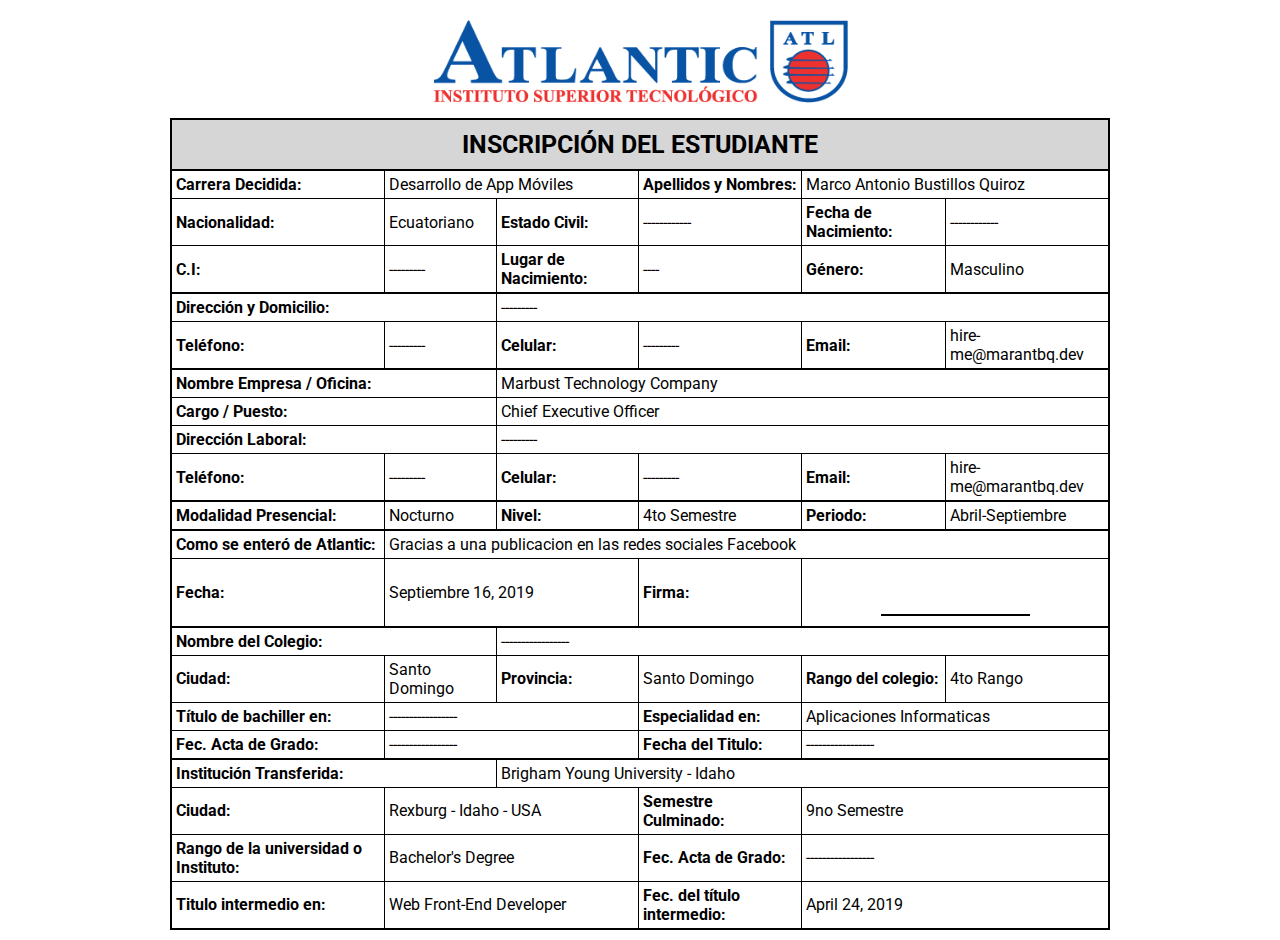
<file: index.html>
<!DOCTYPE html>
<html lang="es">

<head>
    <meta charset="UTF-8">
    <meta http-equiv="X-UA-Compatible" content="IE=edge">
    <title>Inscripciones Neitor SGA</title>
    <meta name="viewport" content="width=device-width, initial-scale=1">
    <style>
        @import url("https://fonts.googleapis.com/css?family=Roboto&display=swap");

        * {
            padding: 0px;
            margin: 0px;
        }

        body {
            max-width: 940px;
            min-width: 940px;
            padding: 10px 5px;
            margin-left: auto;
            margin-right: auto;
            font-family: "Roboto", sans-serif;
        }

        .logo-reporte-inscripcion {
            max-width: 500px;
            width: 45%;
            display: block;
            margin: 5px auto;
        }

        .sign-field {
            text-align: center;
            padding: 55px 4px 10px 4px;
        }

        .sign-field span {
            width: 50%;
            height: 1.5px;
            background: black;
            display: block;
            margin-left: auto;
            margin-right: auto;
        }

        .linea-abajo td {
            border-bottom: 2px solid black;
        }

        table {
            border-collapse: collapse;
            width: 100%;
            max-width: 100%;
            margin-top: 10px;
            box-sizing: border-box;
        }

        table thead {
            background: #D6D6D6;
            border: 2px solid black;
        }

        table thead tr th {
            padding: 10px 0px;
            text-transform: uppercase;
            font-size: 25px;
        }

        table tbody tr td {
            border: 1px solid black;
            padding: 4px;
        }

        table tbody tr td:first-child {
            border-left: 2px solid black;
        }

        table tbody tr td:last-child {
            border-right: 2px solid black;
        }

    </style>
</head>

<body>
    <header>
        <img src="logo-ue.png" alt="logo unidad educativa" class="logo-reporte-inscripcion">
    </header>

    <body>
        <table>
            <thead>
                <tr>
                    <th colspan="6">Inscripción del Estudiante</th>
                </tr>
            </thead>
            <tbody>
                <tr>
                    <td><strong>Carrera Decidida:</strong></td>
                    <td colspan="2">Desarrollo de App Móviles</td>
                    <td><strong>Apellidos y Nombres:</strong></td>
                    <td colspan="2">Marco Antonio Bustillos Quiroz</td>
                </tr>
                <tr>
                    <td><strong>Nacionalidad:</strong></td>
                    <td>Ecuatoriano</td>
                    <td><strong>Estado Civil:</strong></td>
                    <td>------------</td>
                    <td><strong>Fecha de Nacimiento:</strong></td>
                    <td>------------</td>
                </tr>
                <tr class="linea-abajo">
                    <td><strong>C.I:</strong></td>
                    <td>---------</td>
                    <td><strong>Lugar de Nacimiento:</strong></td>
                    <td>----</td>
                    <td><strong>Género:</strong></td>
                    <td>Masculino</td>
                </tr>
                <tr>
                    <td colspan="2"><strong>Dirección y Domicilio:</strong></td>
                    <td colspan="4">---------</td>
                </tr>
                <tr class="linea-abajo">
                    <td><strong>Teléfono:</strong></td>
                    <td>---------</td>
                    <td><strong>Celular:</strong></td>
                    <td>---------</td>
                    <td><strong>Email:</strong></td>
                    <td>hire-me@marantbq.dev</td>
                </tr>
                <tr>
                    <td colspan="2"><strong>Nombre Empresa / Oficina:</strong></td>
                    <td colspan="4">Marbust Technology Company</td>
                </tr>
                <tr>
                    <td colspan="2"><strong>Cargo / Puesto:</strong></td>
                    <td colspan="4">Chief Executive Officer</td>
                </tr>
                <tr>
                    <td colspan="2"><strong>Dirección Laboral:</strong></td>
                    <td colspan="4">---------</td>
                </tr>
                <tr class="linea-abajo">
                    <td><strong>Teléfono:</strong></td>
                    <td>---------</td>
                    <td><strong>Celular:</strong></td>
                    <td>---------</td>
                    <td><strong>Email:</strong></td>
                    <td>hire-me@marantbq.dev</td>
                </tr>
                <tr class="linea-abajo">
                    <td><strong>Modalidad Presencial:</strong></td>
                    <td>Nocturno</td>
                    <td><strong>Nivel:</strong></td>
                    <td>4to Semestre</td>
                    <td><strong>Periodo:</strong></td>
                    <td>Abril-Septiembre</td>
                </tr>
                <tr>
                    <td><strong>Como se enteró de Atlantic:</strong></td>
                    <td colspan="5">Gracias a una publicacion en las redes sociales Facebook</td>
                </tr>
                <tr class="linea-abajo">
                    <td><strong>Fecha:</strong></td>
                    <td colspan="2">Septiembre 16, 2019</td>
                    <td><strong>Firma:</strong></td>
                    <td colspan="2" class="sign-field"><span></span></td>
                </tr>
                <tr>
                    <td colspan="2"><strong>Nombre del Colegio:</strong></td>
                    <td colspan="4">-----------------</td>
                </tr>
                <tr>
                    <td><strong>Ciudad:</strong></td>
                    <td>Santo Domingo</td>
                    <td><strong>Provincia:</strong></td>
                    <td>Santo Domingo</td>
                    <td><strong>Rango del colegio:</strong></td>
                    <td>4to Rango</td>
                </tr>
                <tr>
                    <td><strong>Título de bachiller en:</strong></td>
                    <td colspan="2">-----------------</td>
                    <td><strong>Especialidad en:</strong></td>
                    <td colspan="2">Aplicaciones Informaticas</td>
                </tr>
                <tr class="linea-abajo">
                    <td><strong>Fec. Acta de Grado:</strong></td>
                    <td colspan="2">-----------------</td>
                    <td><strong>Fecha del Titulo:</strong></td>
                    <td colspan="2">-----------------</td>
                </tr>
                <tr>
                    <td colspan="2"><strong>Institución Transferida:</strong></td>
                    <td colspan="4">Brigham Young University - Idaho</td>
                </tr>
                <tr>
                    <td><strong>Ciudad:</strong></td>
                    <td colspan="2">Rexburg - Idaho - USA</td>
                    <td><strong>Semestre Culminado:</strong></td>
                    <td colspan="2">9no Semestre</td>
                </tr>
                <tr>
                    <td><strong>Rango de la universidad o Instituto:</strong></td>
                    <td colspan="2">Bachelor's Degree</td>
                    <td><strong>Fec. Acta de Grado:</strong></td>
                    <td colspan="2">-----------------</td>
                </tr>
                <tr class="linea-abajo">
                    <td><strong>Titulo intermedio en:</strong></td>
                    <td colspan="2">Web Front-End Developer</td>
                    <td><strong>Fec. del título intermedio:</strong></td>
                    <td colspan="2">April 24, 2019</td>
                </tr>
            </tbody>
        </table>
    </body>
</body>

</html>
</file>
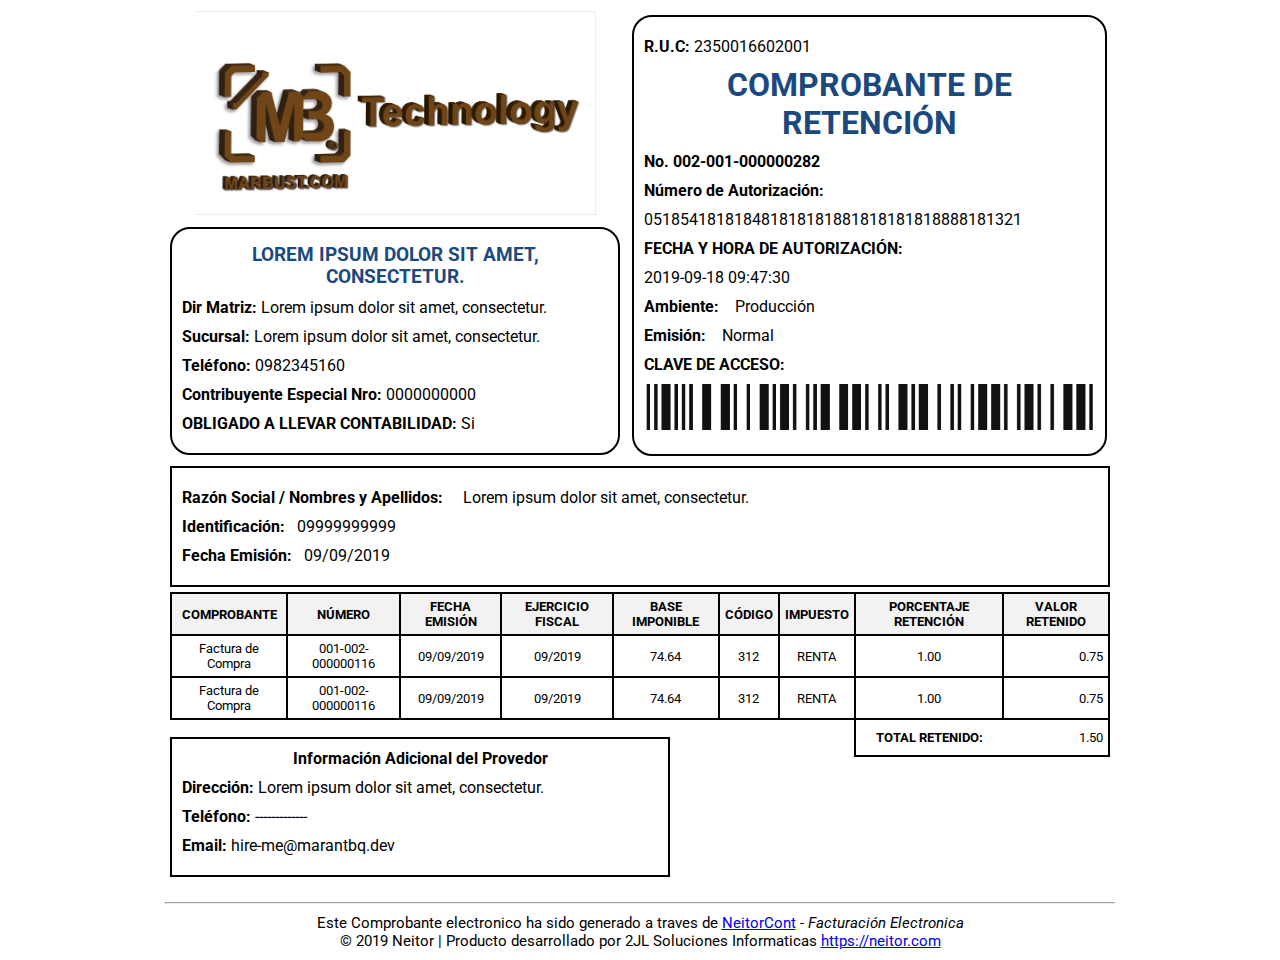
<file: NeitorCont/Retencion/index.html>
<!DOCTYPE html>
<html lang="es">
<head>
    <meta charset="UTF-8">
    <meta http-equiv="X-UA-Compatible" content="IE=edge">
    <meta name="viewport" content="width=device-width, initial-scale=1">
    <title>Retencion</title>
    <link rel="stylesheet" href="css/styles.css">
</head>

<body>
    <table class="encabezado-retencion">
        <tbody>
            <tr>
                <td class="logo-container"><img src="logo.png" alt="logo de la empresa"></td>
                <td rowspan="2">
                    <div class="datos-fiscales">
                        <p class="ruc"><strong>R.U.C:</strong> 2350016602001</p>
                        <h1>comprobante de retención</h1>
                        <p class="bill-number"><strong>No. 002-001-000000282</strong></p>
                        <p><strong>Número de Autorización:</strong></p>
                        <p class="num-auto">051854181818481818181881818181818888181321</p>
                        <p class="date">fecha y hora de autorización:</p>
                        <p>2019-09-18 09:47:30</p>
                        <p><strong>Ambiente:</strong>&nbsp;&nbsp;&nbsp;&nbsp;Producción</p>
                        <p><strong>Emisión:</strong>&nbsp;&nbsp;&nbsp;&nbsp;Normal</p>
                        <p class="clave-de-acceso">clave de acceso:</p>
                        <p class="clave-imagen"><img src="codigo.png" alt=""></p>
                    </div>
                </td>
            </tr>
            <tr>
                <td>
                    <div class="informacion-emisor">
                        <h3>Lorem ipsum dolor sit amet, consectetur.</h3>
                        <p><strong>Dir Matriz:</strong> Lorem ipsum dolor sit amet, consectetur.</p>
                        <p><strong>Sucursal:</strong> Lorem ipsum dolor sit amet, consectetur.</p>
                        <p><strong>Teléfono:</strong> 0982345160</p>
                        <p><strong>Contribuyente Especial Nro:</strong> 0000000000</p>
                        <p><strong>OBLIGADO A LLEVAR CONTABILIDAD:</strong> Si</p>
                    </div>
                </td>
            </tr>
        </tbody>
    </table>
    <div class="datos-cliente">
        <p><strong>Razón Social / Nombres y Apellidos:</strong>&nbsp;&nbsp;&nbsp;&nbsp;&nbsp;Lorem ipsum dolor sit amet, consectetur.</p>
        <p><strong>Identificación:</strong>&nbsp;&nbsp;&nbsp;09999999999</p>
        <p><strong>Fecha Emisión:</strong>&nbsp;&nbsp;&nbsp;09/09/2019</p>
    </div>
    <table class="cuerpo">
        <thead>
            <tr>
                <th>COMPROBANTE</th>
                <th>NÚMERO</th>
                <th>FECHA EMISIÓN</th>
                <th>EJERCICIO FISCAL</th>
                <th>BASE IMPONIBLE</th>
                <th>CÓDIGO</th>
                <th>IMPUESTO</th>
                <th>PORCENTAJE RETENCIÓN</th>
                <th>VALOR RETENIDO</th>
            </tr>
        </thead>
        <tbody>
            <tr>
                <td>Factura de Compra</td>
                <td>001-002-000000116</td>
                <td>09/09/2019</td>
                <td>09/2019</td>
                <td>74.64</td>
                <td>312</td>
                <td>RENTA</td>
                <td>1.00</td>
                <td style="text-align: right;">0.75</td>
            </tr>
            <tr>
                <td>Factura de Compra</td>
                <td>001-002-000000116</td>
                <td>09/09/2019</td>
                <td>09/2019</td>
                <td>74.64</td>
                <td>312</td>
                <td>RENTA</td>
                <td>1.00</td>
                <td style="text-align: right;">0.75</td>
            </tr>
            <tr>
                <td colspan="7" style="border: 0px;"></td>
                <td colspan="1" style="border-right: 0px; padding-top: 10px; padding-bottom: 10px"><strong>TOTAL RETENIDO: </strong></td>
                <td style="border-left: 0px; text-align: right">1.50</td>
            </tr>
        </tbody>
    </table>
    <div class="informacion-adicional">
        <p class="titulo">Información Adicional del Provedor</p>
        <p><strong>Dirección:</strong> Lorem ipsum dolor sit amet, consectetur.</p>
        <p><strong>Teléfono:</strong> -------------</p>
        <p><strong>Email:</strong> hire-me@marantbq.dev</p>
    </div>
    <hr>
    <p class="copyright">Este Comprobante electronico ha sido generado a traves de <a href="#">NeitorCont</a> - <em>Facturación Electronica</em><br>&copy; 2019 Neitor | Producto desarrollado por 2JL Soluciones Informaticas <a href="#">https://neitor.com</a></p>
</body>
</html>
</file>
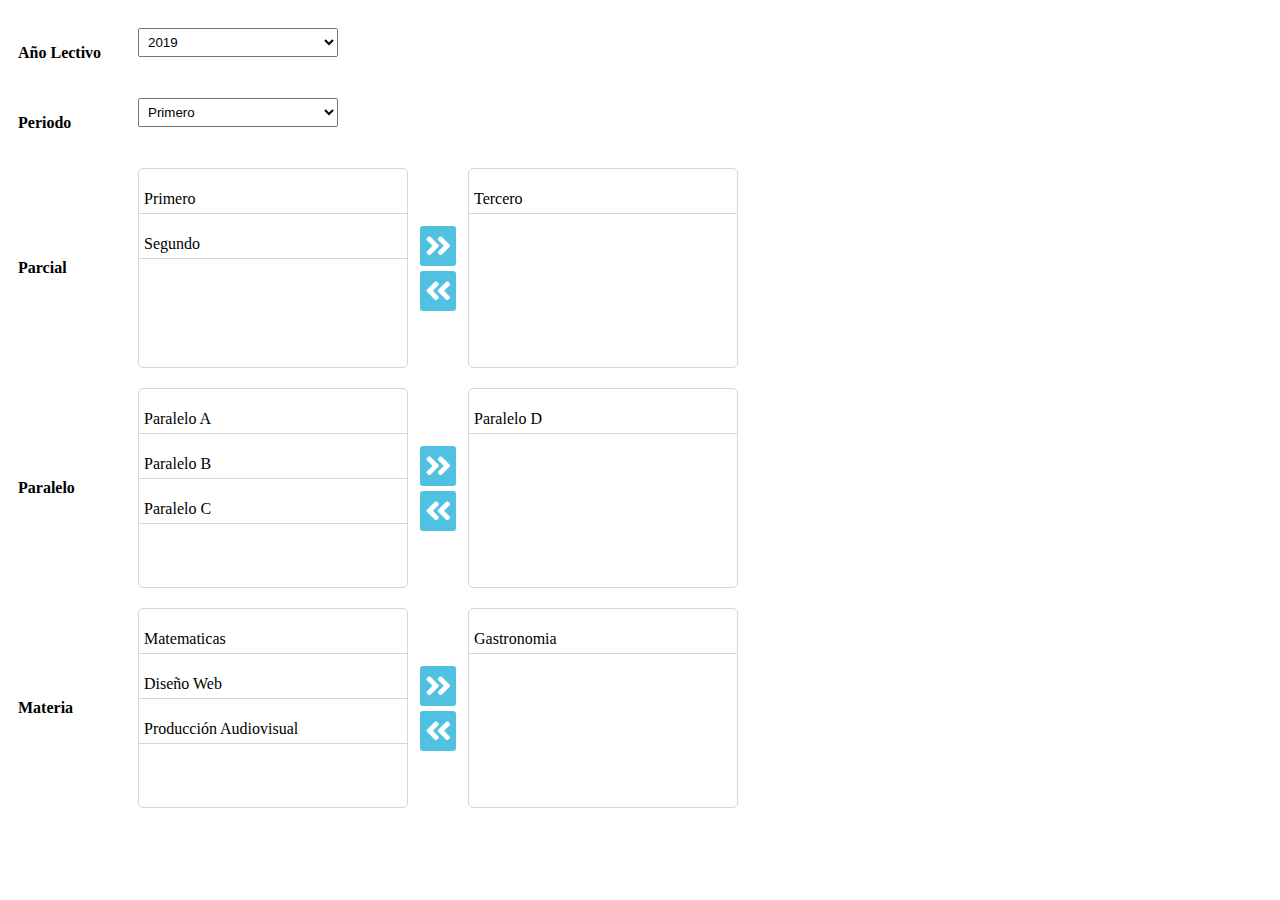
<file: SGA/Malla/malla.html>
<!DOCTYPE html>
<html lang="en">

<head>
    <meta charset="UTF-8">
    <title>Mijimn</title>
    <meta name="viewport" content="width=device-width, initial-scale=1">
    <link rel="stylesheet" href="https://use.fontawesome.com/releases/v5.8.1/css/all.css">
    <link rel="stylesheet" href="css/posicionamiento.css">
    <link rel="stylesheet" href="css/malla.css">
</head>

<body>
    <div class="malla-container">
        <div class="filas">
            <div class="left">
                <p>Año Lectivo</p>
            </div>
            <div class="right">
                <select name="" id="">
                    <option value="">2019</option>
                    <option value="">2020</option>
                    <option value="">2021</option>
                </select>
            </div>
        </div>
        <!--Fila-->
        <div class="filas">
            <div class="left">
                <p>Periodo</p>
            </div>
            <div class="right">
                <select name="" id="">
                    <option value="">Primero</option>
                    <option value="">Segundo</option>
                </select>
            </div>
        </div>
        <!--Fila-->
        <div class="filas">
            <div class="left">
                <p>Parcial</p>
            </div>
            <div class="right sub-filas" id="cont-left">
                <p>Primero</p>
                <p>Segundo</p>
            </div>
            <div class="center-botones">
               <div class="sub-contenedor">
                   <i class="fas fa-angle-double-right"></i>
                <i class="fas fa-angle-double-left"></i>
               </div>
                
            </div>
            <div class="right sub-filas" id="cont-right">
                <p>Tercero</p>
            </div>
        </div>
        <!--Fila-->
        <div class="filas">
            <div class="left">
                <p>Paralelo</p>
            </div>
            <div class="right sub-filas" id="cont-left">
                <p>Paralelo A</p>
                <p>Paralelo B</p>
                <p>Paralelo C</p>
            </div>
            <div class="center-botones">
               <div class="sub-contenedor">
                   <i class="fas fa-angle-double-right"></i>
                <i class="fas fa-angle-double-left"></i>
               </div>
                
            </div>
            <div class="right sub-filas" id="cont-right">
                <p>Paralelo D</p>
            </div>
        </div>
        <!--Fila-->
        <div class="filas">
            <div class="left">
                <p>Materia</p>
            </div>
            <div class="right sub-filas" id="cont-left">
                <p>Matematicas</p>
                <p>Diseño Web</p>
                <p>Producción Audiovisual</p>
            </div>
            <div class="center-botones">
               <div class="sub-contenedor">
                   <i class="fas fa-angle-double-right"></i>
                <i class="fas fa-angle-double-left"></i>
               </div>
                
            </div>
            <div class="right sub-filas" id="cont-right">
                <p>Gastronomia</p>
            </div>
        </div>
    </div>

</body>

</html>
</file>
<file: NeitorCont/Retencion/css/styles.css>
@import url("https://fonts.googleapis.com/css?family=Roboto&display=swap");
* {
  margin: 0px;
  padding: 0px;
}

body {
  max-width: 950px;
  min-width: 950px;
  width: 950px;
  padding: 10px 0px;
  margin-left: auto;
  margin-right: auto;
  font-family: "Roboto", sans-serif;
}

.encabezado-retencion {
  width: 100%;
  min-width: 100%;
  box-sizing: border-box;
  border-collapse: collapse;
  max-width: 100%;
}
.logo-container {
  text-align: center;
}
.logo-container img {
  max-width: 400px;
  width: 90%;
}

.datos-fiscales {
  min-width: 475px;
  max-width: 475px;
  padding: 10px;
  border: 2px solid black;
  margin: 5px;
  box-sizing: border-box;
  border-radius: 20px;
}
.datos-fiscales h1 {
  text-transform: uppercase;
  color: #1B497D;
  text-align: center;
  margin: 5px 0px;
}
.datos-fiscales p {
  margin: 10px 0px;
}
.datos-fiscales .num-auto {
  max-width: 450px;
}
.datos-fiscales .date {
  text-transform: uppercase;
  font-weight: bold;
}
.datos-fiscales .clave-de-acceso {
  font-weight: bold;
  text-transform: uppercase;
}
.datos-fiscales .clave-imagen img {
  max-width: 475px;
  width: 100%;
}

.informacion-emisor {
  min-width: 450px;
  max-width: 450px;
  padding: 10px;
  border: 2px solid black;
  margin: 5px;
  box-sizing: border-box;
  border-radius: 20px;
}
.informacion-emisor h3 {
  text-transform: uppercase;
  color: #1B497D;
  text-align: center;
  margin: 5px 0px;
}
.informacion-emisor p {
  margin: 10px 0px;
}

.datos-cliente {
  box-sizing: border-box;
  border-collapse: collapse;
  padding: 10px;
  border: 2px solid black;
  min-width: 800px;
  margin: 5px;
}
.datos-cliente p {
  margin: 10px 0px;
}

.cuerpo {
  width: 100%;
  min-width: 750px;
  box-sizing: border-box;
  border-collapse: collapse;
  max-width: 940px;
  font-size: 13px;
  margin: 5px;
}
.cuerpo td, .cuerpo th {
  padding: 5px;
  text-align: center;
  border: 2px solid black;
}
.cuerpo th {
  background: #F2F2F2;
}

.informacion-adicional {
  border: 2px solid black;
  max-width: 500px;
  padding: 10px;
  margin: 5px;
  margin-top: -25px;
  box-sizing: border-box;
}
.informacion-adicional .titulo {
  text-align: center;
  font-weight: bold;
  margin-top: 0px;
}
.informacion-adicional p {
  margin: 10px 0px;
}

hr {
  margin: 25px 0px 10px 0px;
}

.copyright {
  text-align: center;
  font-size: 15px;
}

/*# sourceMappingURL=styles.css.map */
</file>
<file: SGA/Malla/css/posicionamiento.css>
.flex-h-s-b {
  -webkit-box-sizing: border-box;
  box-sizing: border-box;
  display: -webkit-box;
  display: -ms-flexbox;
  display: flex;
  -ms-flex-wrap: wrap;
  flex-wrap: wrap;
  -webkit-box-pack: justify;
  -ms-flex-pack: justify;
  justify-content: space-between;
}

.flex-h-s-a {
  -webkit-box-sizing: border-box;
  box-sizing: border-box;
  display: -webkit-box;
  display: -ms-flexbox;
  display: flex;
  -ms-flex-wrap: wrap;
  flex-wrap: wrap;
  -ms-flex-pack: distribute;
  justify-content: space-around;
}

.flex-h-c {
  -webkit-box-sizing: border-box;
  box-sizing: border-box;
  display: -webkit-box;
  display: -ms-flexbox;
  display: flex;
  -ms-flex-wrap: wrap;
  flex-wrap: wrap;
  -webkit-box-pack: center;
  -ms-flex-pack: center;
  justify-content: center;
}

.flex-h-f-s {
  -webkit-box-sizing: border-box;
  box-sizing: border-box;
  display: -webkit-box;
  display: -ms-flexbox;
  display: flex;
  -ms-flex-wrap: wrap;
  flex-wrap: wrap;
  -webkit-box-pack: start;
  -ms-flex-pack: start;
  justify-content: flex-start;
}

.flex-h-f-e {
  -webkit-box-sizing: border-box;
  box-sizing: border-box;
  display: -webkit-box;
  display: -ms-flexbox;
  display: flex;
  -ms-flex-wrap: wrap;
  flex-wrap: wrap;
  -webkit-box-pack: end;
  -ms-flex-pack: end;
  justify-content: flex-end;
}

.flex-wrap-reverse {
  -ms-flex-wrap: wrap-reverse;
  flex-wrap: wrap-reverse;
}

.flex-v-c {
  -webkit-box-sizing: border-box;
  box-sizing: border-box;
  display: -webkit-box;
  display: -ms-flexbox;
  display: flex;
  -ms-flex-wrap: wrap;
  flex-wrap: wrap;
  -webkit-box-align: center;
  -ms-flex-align: center;
  align-items: center;
}

.flex-v-f-s {
  -webkit-box-sizing: border-box;
  box-sizing: border-box;
  display: -webkit-box;
  display: -ms-flexbox;
  display: flex;
  -ms-flex-wrap: wrap;
  flex-wrap: wrap;
  -webkit-box-align: start;
  -ms-flex-align: start;
  align-items: flex-start;
}

.flex-v-f-e {
  -webkit-box-sizing: border-box;
  box-sizing: border-box;
  display: -webkit-box;
  display: -ms-flexbox;
  display: flex;
  -ms-flex-wrap: wrap;
  flex-wrap: wrap;
  -webkit-box-align: end;
  -ms-flex-align: end;
  align-items: flex-end;
}

.segmento-lg1 {
  -webkit-box-sizing: border-box;
  box-sizing: border-box;
  width: 5.625%;
}

.segmento-lg2 {
  -webkit-box-sizing: border-box;
  box-sizing: border-box;
  width: 11.25%;
}

.segmento-lg3 {
  -webkit-box-sizing: border-box;
  box-sizing: border-box;
  width: 16.875%;
}

.segmento-lg4 {
  -webkit-box-sizing: border-box;
  box-sizing: border-box;
  width: 22.5%;
}

.segmento-lg5 {
  -webkit-box-sizing: border-box;
  box-sizing: border-box;
  width: 28.125%;
}

.segmento-lg6 {
  -webkit-box-sizing: border-box;
  box-sizing: border-box;
  width: 33.75%;
}

.segmento-lg7 {
  -webkit-box-sizing: border-box;
  box-sizing: border-box;
  width: 39.375%;
}

.segmento-lg8 {
  -webkit-box-sizing: border-box;
  box-sizing: border-box;
  width: 45%;
}

.segmento-lg9 {
  -webkit-box-sizing: border-box;
  box-sizing: border-box;
  width: 50.625%;
}

.segmento-lg10 {
  -webkit-box-sizing: border-box;
  box-sizing: border-box;
  width: 56.25%;
}

.segmento-lg11 {
  -webkit-box-sizing: border-box;
  box-sizing: border-box;
  width: 61.875%;
}

.segmento-lg12 {
  -webkit-box-sizing: border-box;
  box-sizing: border-box;
  width: 67.5%;
}

.segmento-lg13 {
  -webkit-box-sizing: border-box;
  box-sizing: border-box;
  width: 73.125%;
}

.segmento-lg14 {
  -webkit-box-sizing: border-box;
  box-sizing: border-box;
  width: 78.75%;
}

.segmento-lg15 {
  -webkit-box-sizing: border-box;
  box-sizing: border-box;
  width: 84.375%;
}

.segmento-lg16 {
  -webkit-box-sizing: border-box;
  box-sizing: border-box;
  width: 90%;
}

@media (max-width: 950px) {
  .segmento-lm1 {
    -webkit-box-sizing: border-box;
    box-sizing: border-box;
    width: 5.625%;
  }

  .segmento-lm2 {
    -webkit-box-sizing: border-box;
    box-sizing: border-box;
    width: 11.25%;
  }

  .segmento-lm3 {
    -webkit-box-sizing: border-box;
    box-sizing: border-box;
    width: 16.875%;
  }

  .segmento-lm4 {
    -webkit-box-sizing: border-box;
    box-sizing: border-box;
    width: 22.5%;
  }

  .segmento-lm5 {
    -webkit-box-sizing: border-box;
    box-sizing: border-box;
    width: 28.125%;
  }

  .segmento-lm6 {
    -webkit-box-sizing: border-box;
    box-sizing: border-box;
    width: 33.75%;
  }

  .segmento-lm7 {
    -webkit-box-sizing: border-box;
    box-sizing: border-box;
    width: 39.375%;
  }

  .segmento-lm8 {
    -webkit-box-sizing: border-box;
    box-sizing: border-box;
    width: 45%;
  }

  .segmento-lm9 {
    -webkit-box-sizing: border-box;
    box-sizing: border-box;
    width: 50.625%;
  }

  .segmento-lm10 {
    -webkit-box-sizing: border-box;
    box-sizing: border-box;
    width: 56.25%;
  }

  .segmento-lm11 {
    -webkit-box-sizing: border-box;
    box-sizing: border-box;
    width: 61.875%;
  }

  .segmento-lm12 {
    -webkit-box-sizing: border-box;
    box-sizing: border-box;
    width: 67.5%;
  }

  .segmento-lm13 {
    -webkit-box-sizing: border-box;
    box-sizing: border-box;
    width: 73.125%;
  }

  .segmento-lm14 {
    -webkit-box-sizing: border-box;
    box-sizing: border-box;
    width: 78.75%;
  }

  .segmento-lm15 {
    -webkit-box-sizing: border-box;
    box-sizing: border-box;
    width: 84.375%;
  }

  .segmento-lm16 {
    -webkit-box-sizing: border-box;
    box-sizing: border-box;
    width: 90%;
  }

  .flex-lm-h-s-b {
    -webkit-box-sizing: border-box;
    box-sizing: border-box;
    display: -webkit-box;
    display: -ms-flexbox;
    display: flex;
    -ms-flex-wrap: wrap;
    flex-wrap: wrap;
    -webkit-box-pack: justify;
    -ms-flex-pack: justify;
    justify-content: space-between;
  }

  .flex-lm-h-s-a {
    -webkit-box-sizing: border-box;
    box-sizing: border-box;
    display: -webkit-box;
    display: -ms-flexbox;
    display: flex;
    -ms-flex-wrap: wrap;
    flex-wrap: wrap;
    -ms-flex-pack: distribute;
    justify-content: space-around;
  }

  .flex-lm-h-c {
    -webkit-box-sizing: border-box;
    box-sizing: border-box;
    display: -webkit-box;
    display: -ms-flexbox;
    display: flex;
    -ms-flex-wrap: wrap;
    flex-wrap: wrap;
    -webkit-box-pack: center;
    -ms-flex-pack: center;
    justify-content: center;
  }

  .flex-lm-h-f-s {
    -webkit-box-sizing: border-box;
    box-sizing: border-box;
    display: -webkit-box;
    display: -ms-flexbox;
    display: flex;
    -ms-flex-wrap: wrap;
    flex-wrap: wrap;
    -webkit-box-pack: start;
    -ms-flex-pack: start;
    justify-content: flex-start;
  }

  .flex-lm-h-f-e {
    -webkit-box-sizing: border-box;
    box-sizing: border-box;
    display: -webkit-box;
    display: -ms-flexbox;
    display: flex;
    -ms-flex-wrap: wrap;
    flex-wrap: wrap;
    -webkit-box-pack: end;
    -ms-flex-pack: end;
    justify-content: flex-end;
  }

  .flex-lm-wrap-reverse {
    -ms-flex-wrap: wrap-reverse;
    flex-wrap: wrap-reverse;
  }

  .flex-lm-v-c {
    -webkit-box-sizing: border-box;
    box-sizing: border-box;
    display: -webkit-box;
    display: -ms-flexbox;
    display: flex;
    -ms-flex-wrap: wrap;
    flex-wrap: wrap;
    -webkit-box-align: center;
    -ms-flex-align: center;
    align-items: center;
  }

  .flex-lm-v-f-s {
    -webkit-box-sizing: border-box;
    box-sizing: border-box;
    display: -webkit-box;
    display: -ms-flexbox;
    display: flex;
    -ms-flex-wrap: wrap;
    flex-wrap: wrap;
    -webkit-box-align: start;
    -ms-flex-align: start;
    align-items: flex-start;
  }

  .flex-lm-v-f-e {
    -webkit-box-sizing: border-box;
    box-sizing: border-box;
    display: -webkit-box;
    display: -ms-flexbox;
    display: flex;
    -ms-flex-wrap: wrap;
    flex-wrap: wrap;
    -webkit-box-align: end;
    -ms-flex-align: end;
    align-items: flex-end;
  }
}
@media (max-width: 768px) {
  .segmento-md1 {
    -webkit-box-sizing: border-box;
    box-sizing: border-box;
    width: 5.625%;
  }

  .segmento-md2 {
    -webkit-box-sizing: border-box;
    box-sizing: border-box;
    width: 11.25%;
  }

  .segmento-md3 {
    -webkit-box-sizing: border-box;
    box-sizing: border-box;
    width: 16.875%;
  }

  .segmento-md4 {
    -webkit-box-sizing: border-box;
    box-sizing: border-box;
    width: 22.5%;
  }

  .segmento-md5 {
    -webkit-box-sizing: border-box;
    box-sizing: border-box;
    width: 28.125%;
  }

  .segmento-md6 {
    -webkit-box-sizing: border-box;
    box-sizing: border-box;
    width: 33.75%;
  }

  .segmento-md7 {
    -webkit-box-sizing: border-box;
    box-sizing: border-box;
    width: 39.375%;
  }

  .segmento-md8 {
    -webkit-box-sizing: border-box;
    box-sizing: border-box;
    width: 45%;
  }

  .segmento-md9 {
    -webkit-box-sizing: border-box;
    box-sizing: border-box;
    width: 50.625%;
  }

  .segmento-md10 {
    -webkit-box-sizing: border-box;
    box-sizing: border-box;
    width: 56.25%;
  }

  .segmento-md11 {
    -webkit-box-sizing: border-box;
    box-sizing: border-box;
    width: 61.875%;
  }

  .segmento-md12 {
    -webkit-box-sizing: border-box;
    box-sizing: border-box;
    width: 67.5%;
  }

  .segmento-md13 {
    -webkit-box-sizing: border-box;
    box-sizing: border-box;
    width: 73.125%;
  }

  .segmento-md14 {
    -webkit-box-sizing: border-box;
    box-sizing: border-box;
    width: 78.75%;
  }

  .segmento-md15 {
    -webkit-box-sizing: border-box;
    box-sizing: border-box;
    width: 84.375%;
  }

  .segmento-md16 {
    -webkit-box-sizing: border-box;
    box-sizing: border-box;
    width: 90%;
  }

  .flex-md-h-s-b {
    -webkit-box-sizing: border-box;
    box-sizing: border-box;
    display: -webkit-box;
    display: -ms-flexbox;
    display: flex;
    -ms-flex-wrap: wrap;
    flex-wrap: wrap;
    -webkit-box-pack: justify;
    -ms-flex-pack: justify;
    justify-content: space-between;
  }

  .flex-md-h-s-a {
    -webkit-box-sizing: border-box;
    box-sizing: border-box;
    display: -webkit-box;
    display: -ms-flexbox;
    display: flex;
    -ms-flex-wrap: wrap;
    flex-wrap: wrap;
    -ms-flex-pack: distribute;
    justify-content: space-around;
  }

  .flex-md-h-c {
    -webkit-box-sizing: border-box;
    box-sizing: border-box;
    display: -webkit-box;
    display: -ms-flexbox;
    display: flex;
    -ms-flex-wrap: wrap;
    flex-wrap: wrap;
    -webkit-box-pack: center;
    -ms-flex-pack: center;
    justify-content: center;
  }

  .flex-md-h-f-s {
    -webkit-box-sizing: border-box;
    box-sizing: border-box;
    display: -webkit-box;
    display: -ms-flexbox;
    display: flex;
    -ms-flex-wrap: wrap;
    flex-wrap: wrap;
    -webkit-box-pack: start;
    -ms-flex-pack: start;
    justify-content: flex-start;
  }

  .flex-md-h-f-e {
    -webkit-box-sizing: border-box;
    box-sizing: border-box;
    display: -webkit-box;
    display: -ms-flexbox;
    display: flex;
    -ms-flex-wrap: wrap;
    flex-wrap: wrap;
    -webkit-box-pack: end;
    -ms-flex-pack: end;
    justify-content: flex-end;
  }

  .flex-md-wrap-reverse {
    -ms-flex-wrap: wrap-reverse;
    flex-wrap: wrap-reverse;
  }

  .flex-md-v-c {
    -webkit-box-sizing: border-box;
    box-sizing: border-box;
    display: -webkit-box;
    display: -ms-flexbox;
    display: flex;
    -ms-flex-wrap: wrap;
    flex-wrap: wrap;
    -webkit-box-align: center;
    -ms-flex-align: center;
    align-items: center;
  }

  .flex-md-v-f-s {
    -webkit-box-sizing: border-box;
    box-sizing: border-box;
    display: -webkit-box;
    display: -ms-flexbox;
    display: flex;
    -ms-flex-wrap: wrap;
    flex-wrap: wrap;
    -webkit-box-align: start;
    -ms-flex-align: start;
    align-items: flex-start;
  }

  .flex-md-v-f-e {
    -webkit-box-sizing: border-box;
    box-sizing: border-box;
    display: -webkit-box;
    display: -ms-flexbox;
    display: flex;
    -ms-flex-wrap: wrap;
    flex-wrap: wrap;
    -webkit-box-align: end;
    -ms-flex-align: end;
    align-items: flex-end;
  }
}
@media (max-width: 480px) {
  .segmento-sm1 {
    -webkit-box-sizing: border-box;
    box-sizing: border-box;
    width: 5.625%;
  }

  .segmento-sm2 {
    -webkit-box-sizing: border-box;
    box-sizing: border-box;
    width: 11.25%;
  }

  .segmento-sm3 {
    -webkit-box-sizing: border-box;
    box-sizing: border-box;
    width: 16.875%;
  }

  .segmento-sm4 {
    -webkit-box-sizing: border-box;
    box-sizing: border-box;
    width: 22.5%;
  }

  .segmento-sm5 {
    -webkit-box-sizing: border-box;
    box-sizing: border-box;
    width: 28.125%;
  }

  .segmento-sm6 {
    -webkit-box-sizing: border-box;
    box-sizing: border-box;
    width: 33.75%;
  }

  .segmento-sm7 {
    -webkit-box-sizing: border-box;
    box-sizing: border-box;
    width: 39.375%;
  }

  .segmento-sm8 {
    -webkit-box-sizing: border-box;
    box-sizing: border-box;
    width: 45%;
  }

  .segmento-sm9 {
    -webkit-box-sizing: border-box;
    box-sizing: border-box;
    width: 50.625%;
  }

  .segmento-sm10 {
    -webkit-box-sizing: border-box;
    box-sizing: border-box;
    width: 56.25%;
  }

  .segmento-sm11 {
    -webkit-box-sizing: border-box;
    box-sizing: border-box;
    width: 61.875%;
  }

  .segmento-sm12 {
    -webkit-box-sizing: border-box;
    box-sizing: border-box;
    width: 67.5%;
  }

  .segmento-sm13 {
    -webkit-box-sizing: border-box;
    box-sizing: border-box;
    width: 73.125%;
  }

  .segmento-sm14 {
    -webkit-box-sizing: border-box;
    box-sizing: border-box;
    width: 78.75%;
  }

  .segmento-sm15 {
    -webkit-box-sizing: border-box;
    box-sizing: border-box;
    width: 84.375%;
  }

  .segmento-sm16 {
    -webkit-box-sizing: border-box;
    box-sizing: border-box;
    width: 90%;
  }

  .flex-sm-h-s-b {
    -webkit-box-sizing: border-box;
    box-sizing: border-box;
    display: -webkit-box;
    display: -ms-flexbox;
    display: flex;
    -ms-flex-wrap: wrap;
    flex-wrap: wrap;
    -webkit-box-pack: justify;
    -ms-flex-pack: justify;
    justify-content: space-between;
  }

  .flex-sm-h-s-a {
    -webkit-box-sizing: border-box;
    box-sizing: border-box;
    display: -webkit-box;
    display: -ms-flexbox;
    display: flex;
    -ms-flex-wrap: wrap;
    flex-wrap: wrap;
    -ms-flex-pack: distribute;
    justify-content: space-around;
  }

  .flex-sm-h-c {
    -webkit-box-sizing: border-box;
    box-sizing: border-box;
    display: -webkit-box;
    display: -ms-flexbox;
    display: flex;
    -ms-flex-wrap: wrap;
    flex-wrap: wrap;
    -webkit-box-pack: center;
    -ms-flex-pack: center;
    justify-content: center;
  }

  .flex-sm-h-f-s {
    -webkit-box-sizing: border-box;
    box-sizing: border-box;
    display: -webkit-box;
    display: -ms-flexbox;
    display: flex;
    -ms-flex-wrap: wrap;
    flex-wrap: wrap;
    -webkit-box-pack: start;
    -ms-flex-pack: start;
    justify-content: flex-start;
  }

  .flex-sm-h-f-e {
    -webkit-box-sizing: border-box;
    box-sizing: border-box;
    display: -webkit-box;
    display: -ms-flexbox;
    display: flex;
    -ms-flex-wrap: wrap;
    flex-wrap: wrap;
    -webkit-box-pack: end;
    -ms-flex-pack: end;
    justify-content: flex-end;
  }

  .flex-sm-wrap-reverse {
    -ms-flex-wrap: wrap-reverse;
    flex-wrap: wrap-reverse;
  }

  .flex-sm-v-c {
    -webkit-box-sizing: border-box;
    box-sizing: border-box;
    display: -webkit-box;
    display: -ms-flexbox;
    display: flex;
    -ms-flex-wrap: wrap;
    flex-wrap: wrap;
    -webkit-box-align: center;
    -ms-flex-align: center;
    align-items: center;
  }

  .flex-sm-v-f-s {
    -webkit-box-sizing: border-box;
    box-sizing: border-box;
    display: -webkit-box;
    display: -ms-flexbox;
    display: flex;
    -ms-flex-wrap: wrap;
    flex-wrap: wrap;
    -webkit-box-align: start;
    -ms-flex-align: start;
    align-items: flex-start;
  }

  .flex-sm-v-f-e {
    -webkit-box-sizing: border-box;
    box-sizing: border-box;
    display: -webkit-box;
    display: -ms-flexbox;
    display: flex;
    -ms-flex-wrap: wrap;
    flex-wrap: wrap;
    -webkit-box-align: end;
    -ms-flex-align: end;
    align-items: flex-end;
  }
}
</file>
<file: SGA/Malla/css/malla.css>
/** {
    margin: 0;
    padding: 0;
}

body {
    min-width: 300px;
    max-width: 1500px;
    margin-left: auto;
    margin-right: auto;
}*/
.malla-container {
  padding: 10px;
  box-sizing: border-box;
}
.malla-container * {
  box-sizing: border-box;
}
.malla-container .filas {
  display: flex;
  flex-wrap: wrap;
}
.malla-container .left,
.malla-container .right {
  margin: 10px 0px;
}
.malla-container .left {
  min-width: 120px;
  display: flex;
  align-items: center;
}
@media (max-width: 600px) {
  .malla-container .left {
    width: 100%;
  }
}
.malla-container .left p {
  font-weight: bold;
  width: 100%;
}
.malla-container .center-botones {
  display: flex;
  align-items: center;
  flex-wrap: wrap;
  width: 50px;
  margin-left: 5px;
  margin-right: 5px;
  justify-content: center;
}
.malla-container .center-botones i {
  display: block;
  font-size: 30px;
  background: #51C1E1;
  margin: 5px;
  padding: 5px;
  border-radius: 3px;
  transition: 0.1s;
  color: white;
}
.malla-container .center-botones i:hover {
  transform: scale(1.01);
  background: #49adca;
  cursor: pointer;
}
@media (max-width: 757px) {
  .malla-container .center-botones {
    width: 100%;
    flex-wrap: nowrap;
  }
  .malla-container .center-botones .sub-contenedor {
    width: 100%;
    display: flex;
    justify-content: center;
  }
  .malla-container .center-botones .sub-contenedor i {
    max-width: 50px;
  }
  .malla-container .center-botones .sub-contenedor i:nth-child(1) {
    transform: rotate(90deg);
  }
  .malla-container .center-botones .sub-contenedor i:nth-child(2) {
    transform: rotate(90deg);
  }
}
.malla-container select {
  width: 200px;
  padding: 5px;
}
.malla-container .sub-filas {
  border: 1px solid #D6D6D6;
  min-width: 270px;
  /*margin-left: 5px;
  margin-right: 5px;*/
  border-radius: 5px;
  min-height: 200px;
}
.malla-container .sub-filas:nth-child(2) {
  margin-left: 0px;
}
@media (max-width: 757px) {
  .malla-container .sub-filas {
    min-width: 100%;
  }
}
.malla-container .sub-filas p {
  padding: 5px;
  transition: 0.1s all;
  border-bottom: 1px solid #D6D6D6;
}
.malla-container .sub-filas p:first-child {
  border-radius: 5px 5px 0px 0px;
}
.malla-container .sub-filas p:hover {
  background: #51C1E1;
  cursor: pointer;
}

/*# sourceMappingURL=malla.css.map */
</file>
